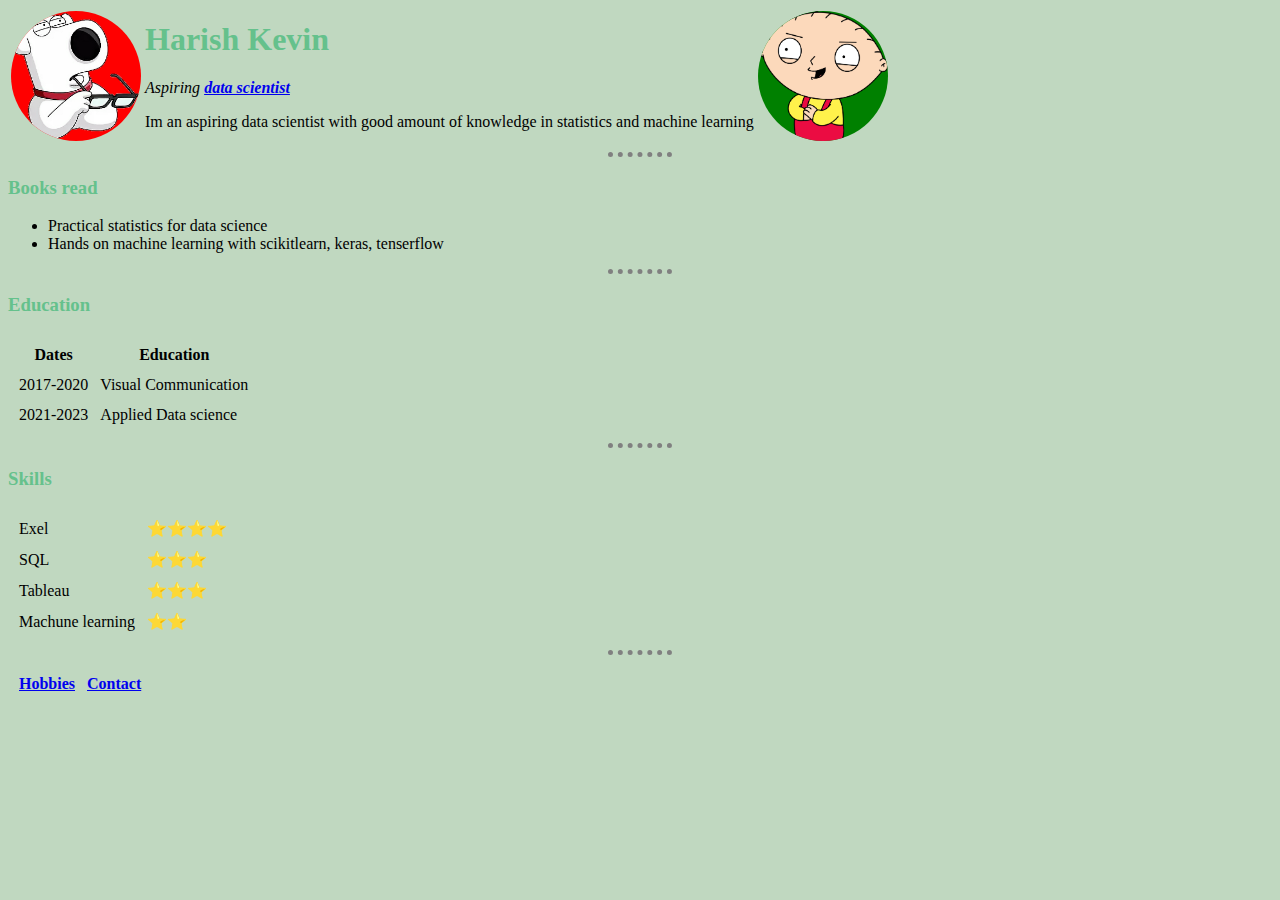
<file: index.html>
<html lang="en" dir="ltr">
  <head>
    <meta charset="utf-8">
    <title>harishkevin</title>
    <link rel="stylesheet" href="css/style.css">
  </head>
  <body>
    <table>
      <tr>
        <td><img class="brien" src="resource/brien.png" alt="harishkevin/datascientist"></td>
        <td><h1>Harish Kevin</h1>
        <p><em>Aspiring <strong><a href="https://www.mastersindatascience.org/careers/data-scientist/">data scientist</a></strong></em></p>
        <p>Im an aspiring data scientist with good amount of knowledge in statistics and machine learning</p></td>
        <td><img class="stewie" src="resource/stewie.png" alt="harishkevin/datascientist"></td>
      </tr>
    </table>
    <hr size=3>
    <h3>Books read</h3>
    <ul>
      <li>Practical statistics for data science</li>
      <li>Hands on machine learning with scikitlearn, keras, tenserflow</li>
    </ul>
    <hr size=3>
    <h3>Education</h3>
    <table cellspacing=10>
      <thead>
        <tr>
          <th>Dates</th>
          <th>Education</th>
        </tr>
      </thead>
      <tbody>
        <tr>
          <td>2017-2020</td>
          <td>Visual Communication</td>
        </tr>
        <tr>
          <td>2021-2023</td>
          <td>Applied Data science</td>
        </tr>
      </tbody>
    </table>
    <hr size=3>
    <h3>Skills</h3>
    <table cellspacing=10>
      <tbody>
        <tr>
          <td>Exel</td>
          <td>⭐️⭐️⭐️⭐️</td>
        </tr>
        <tr>
          <td>SQL</td>
          <td>⭐️⭐️⭐️</td>
        </tr>
        <tr>
          <td>Tableau</td>
          <td>⭐️⭐️⭐️</td>
        </tr>
        <tr>
          <td>Machune learning</td>
          <td>⭐️⭐️</td>
        </tr>
      </tbody>
    </table>
    <hr size=3>
    <table cellspacing=10>
      <tr>
        <td><h4><a href="hobbies.html">Hobbies</a></h4></td>
        <td><h4><a href="contact.html">Contact</a></h4></td>
      </tr>
    </table>
  </body>
</html>
</file>
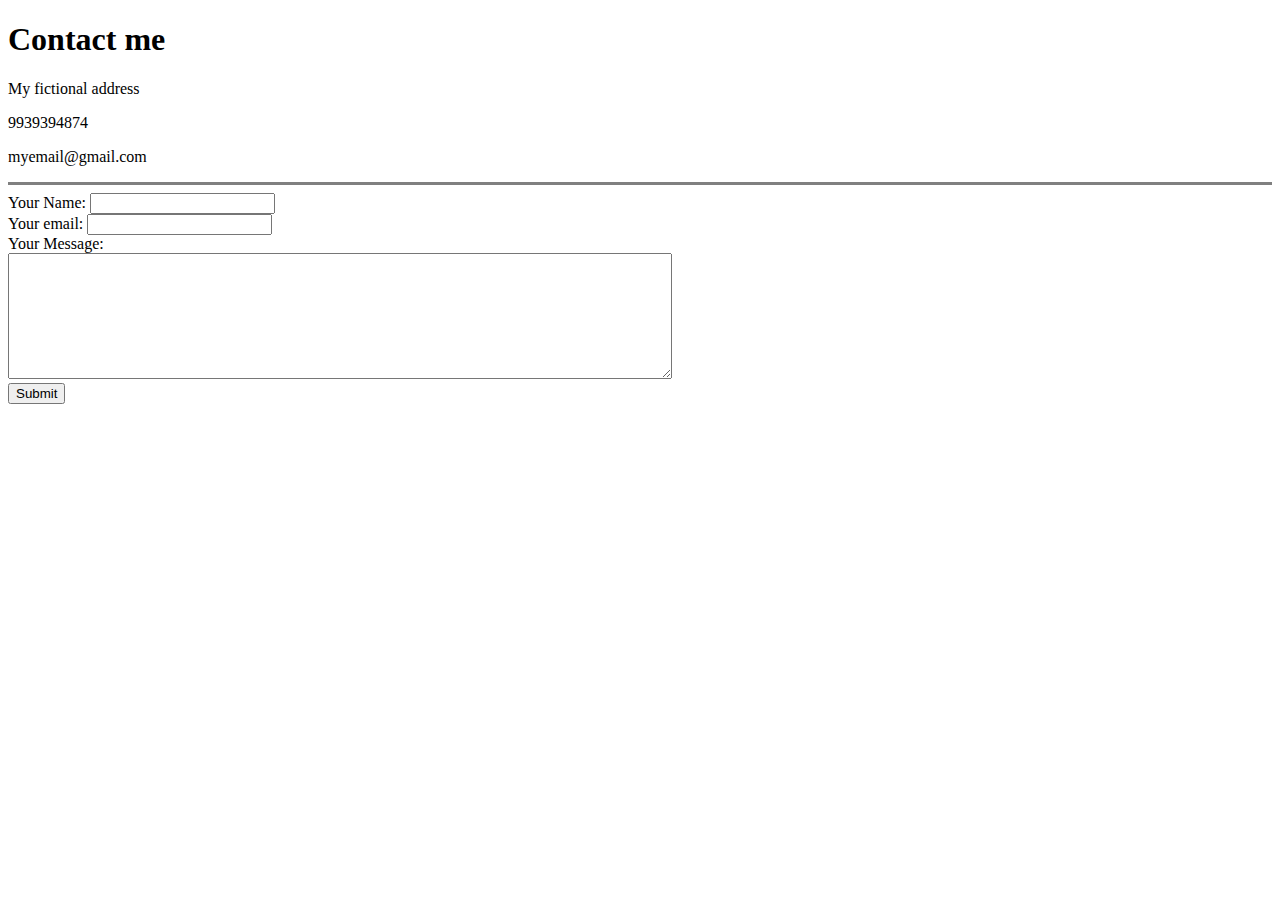
<file: contact.html>
<!DOCTYPE html>
<html lang="en" dir="ltr">
  <head>
    <meta charset="utf-8">
    <title>contact</title>
  </head>
  <body>
    <h1>Contact me</h1>
    <p>My fictional address</p>
    <p>9939394874</p>
    <p>myemail@gmail.com</p>
    <hr size=3 noshade>
    <form class="" action="mailto:harishkevinn@gmail.com" method="post">
      <label for="">Your Name:</label>
      <input type="text" name="YourName" value=""><br>
      <label for="">Your email:</label>
      <input type="email" name="Yourmail" value=""><br>
      <label for="">Your Message:</label><br>
      <textarea name="your message" rows="8" cols="80"></textarea><br>
      <input type="submit" name="">
    </form>
  </body>
</html>
</file>
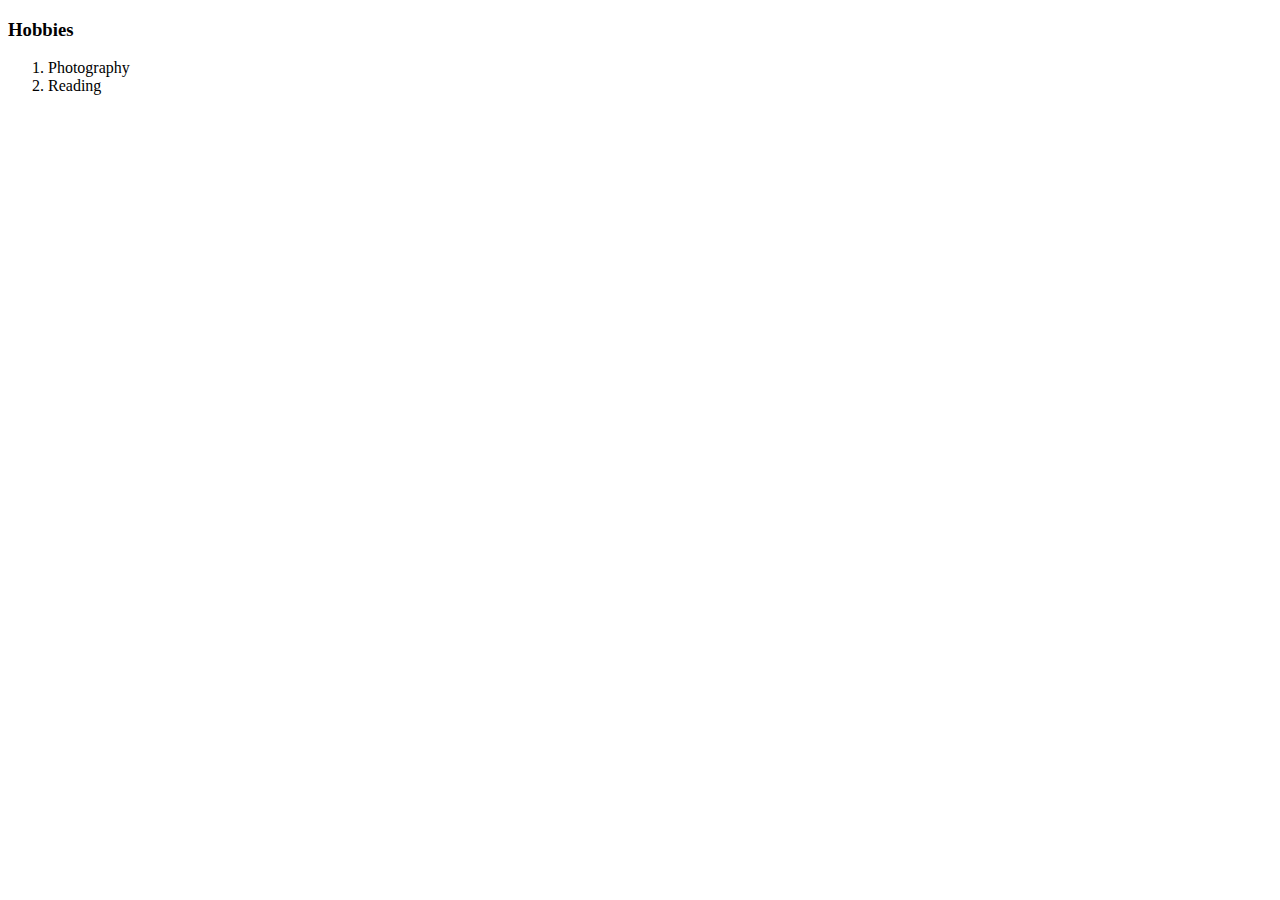
<file: hobbies.html>
<!DOCTYPE html>
<html lang="en" dir="ltr">
  <head>
    <meta charset="utf-8">
    <title>hobbies</title>
  </head>
  <body>
    <h3>Hobbies</h3>
    <ol>
      <li>Photography</li>
      <li>Reading</li>
    </ol>
  </body>
</html>
</file>
<file: css/style.css>
body{background-color:#C0D8C0;}

h1{
  color:#65C18C;
}

h3{
  color:#65C18C;
}

hr{ border-style: none;
    border-top-style: dotted;
    border-color: grey;
    border-width: 5px;
    width:5%}

img {
  width: 130px;
  height: 130px;
    border-radius: 100%
    }

img:hover{
  background-color: gold;
}

.brien{
  background-color: red;
}

.stewie{
  background-color: green;
}
</file>
